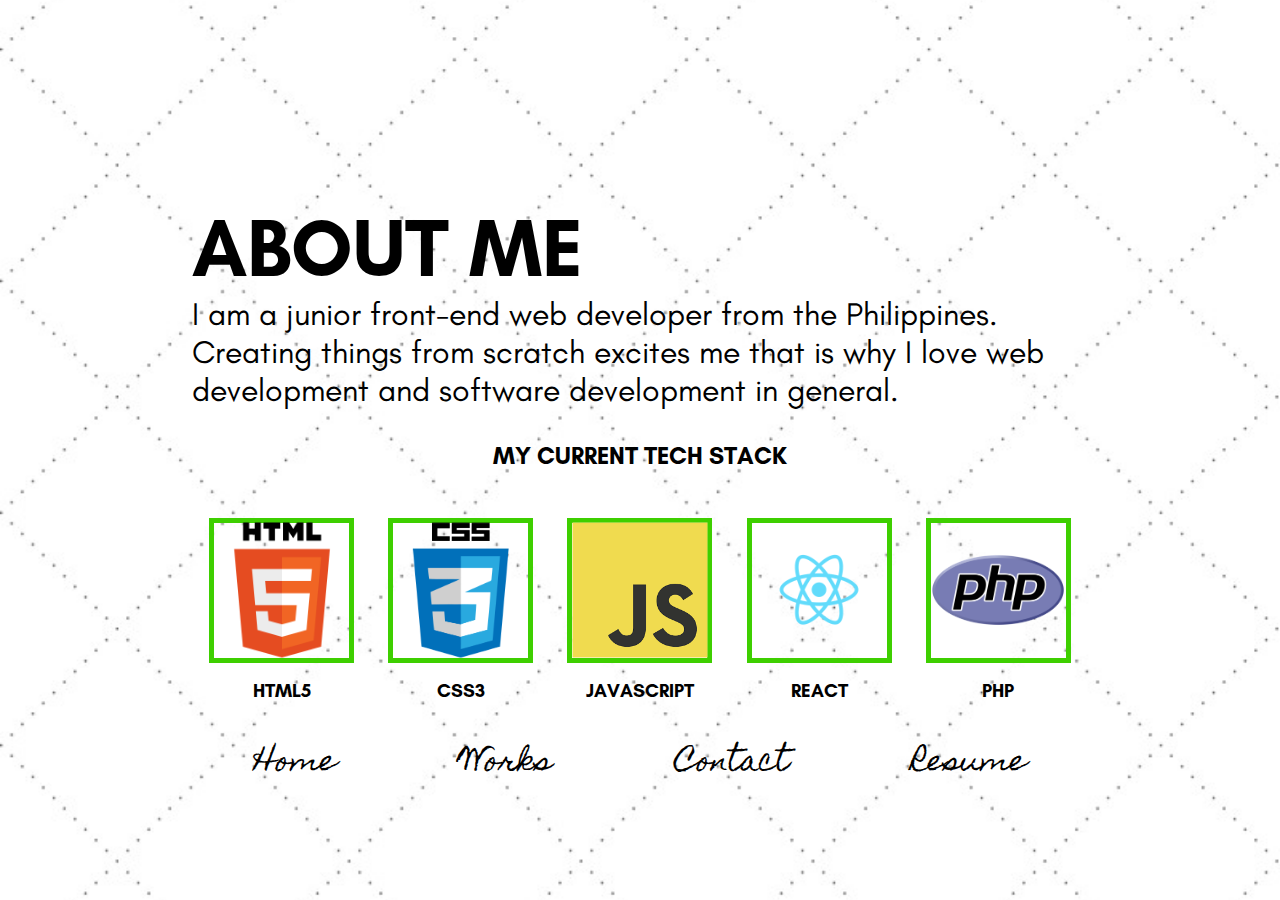
<file: pages/about.html>
<!DOCTYPE html>
<html lang="en">

<head>
    <meta charset="UTF-8">
    <meta name="viewport" content="width=device-width, initial-scale=1.0">
    <meta http-equiv="X-UA-Compatible" content="ie=edge">
    <title>About</title>
    <link rel="stylesheet" href="../css/about.css">
</head>

<body>
    <div class="container">
        <div class="primary-text">
            <h1 class="primary-text__heading">About Me</h1>
            <p class="primary-text__desc">I am a junior front-end web developer from the Philippines. Creating things from scratch
                excites me
                that is why I love web development and software development in general.</p>
        </div>

        <div class="tech-stack">
            <h2 class="tech-stack__heading">My Current Tech Stack</h2>
            <div class="tech-container flex">
                <div class="tech-container__tech">
                    <div class="green-box --mini"><img src="../res/img/about/1200px-HTML5_logo_and_wordmark.svg.png"
                            alt=""></div>
                    <h3 class="tech__title">HTML5</h3>
                </div>
                <div class="tech-container__tech">
                    <div class="green-box --mini"><img src="../res/img/about/CSS.3.svg.png" alt=""></div>
                    <h3 class="tech__title">CSS3</h3>
                </div>
                <div class="tech-container__tech">
                    <div class="green-box --mini"><img src="../res/img/about/download.png" alt=""></div>
                    <h3 class="tech__title">Javascript</h3>
                </div>
                <div class="tech-container__tech">
                    <div class="green-box --mini"><img src="../res/img/about/download (2).png" alt=""></div>
                    <h3 class="tech__title">React</h3>
                </div>
                <div class="tech-container__tech">
                    <div class="green-box --mini"><img src="../res/img/about/download (1).png" alt=""></div>
                    <h3 class="tech__title">PHP</h3>
                </div>
            </div>
            <nav>
                <ul class="links">
                    <li><a href="../index.html" class="link">Home</a></li>
                    <li><a href="../pages/works.html" class="link">Works</a></li>
                    <li><a href="../pages/contact.html" class="link">Contact</a></li>
                    <li><a href="" class="link">Resume</a></li>
                </ul>
            </nav>
        </div>
    </div>
</body>

</html>
</file>
<file: css/about.css>
* {
  padding: 0;
  margin: 0;
}

@font-face {
  font-family: "Glacial Indifference Bold";
  src: url("../../res/fonts/glacial-indifference/GlacialIndifference-Bold.otf") format("opentype");
}

@font-face {
  font-family: "Glacial Indifference";
  src: url("../../res/fonts/glacial-indifference/GlacialIndifference-Regular.otf") format("opentype");
}

@font-face {
  font-family: "Homemade Apple";
  src: url("../../res/fonts/homemade-apple/HomemadeApple.ttf") format("truetype");
}

h1, h2, h3, h4, h5, h6 {
  font-family: "Glacial Indifference Bold";
  text-transform: uppercase;
}

body {
  background: url("../../res/img/canva-dotted-diamond-background-h42V4JLazXY.jpg");
  background-attachment: fixed;
  background-position: center;
  background-size: cover;
  background-repeat: no-repeat;
  font-family: "Homemade Apple";
  min-height: 100vh;
  display: -webkit-box;
  display: -ms-flexbox;
  display: flex;
  -webkit-box-pack: center;
      -ms-flex-pack: center;
          justify-content: center;
  -webkit-box-align: center;
      -ms-flex-align: center;
          align-items: center;
}

ul {
  list-style: none;
}

.link {
  text-decoration: none;
  color: black;
  font-size: 1.75rem;
}

.primary-text__heading {
  font-size: 5rem;
}

nav .links {
  position: absolute;
  top: -1.5rem;
  right: -10rem;
  height: 100%;
}

nav .links li:last-child {
  position: absolute;
  bottom: -3rem;
}

@media screen and (max-width: 800px) {
  html {
    font-size: 4vmin;
  }
  nav .links {
    position: absolute;
    right: unset;
    bottom: unset;
    height: auto;
    display: -webkit-box;
    display: -ms-flexbox;
    display: flex;
    top: -4rem;
    left: -1.25rem;
    text-align: center;
  }
  .links li {
    margin-right: 1rem;
  }
  nav .link {
    font-size: 1.15rem;
  }
  nav .links li:last-child {
    position: static;
  }
}

.container {
  width: 70%;
}

nav .links li:last-child {
  bottom: unset;
}

.primary-text__desc {
  font-family: "Glacial Indifference";
  font-size: 2rem;
  margin-bottom: 2rem;
}

.tech-stack {
  position: relative;
}

.tech-container__tech {
  display: -webkit-box;
  display: -ms-flexbox;
  display: flex;
  -webkit-box-orient: vertical;
  -webkit-box-direction: normal;
      -ms-flex-direction: column;
          flex-direction: column;
  -webkit-box-align: center;
      -ms-flex-align: center;
          align-items: center;
}

.tech-stack__heading {
  text-align: center;
  margin-bottom: 3rem;
}

.tech__title {
  text-align: center;
}

.green-box.--mini {
  width: 15vh;
  height: 15vh;
  border: 5px solid #3ecf00;
  margin-bottom: 1rem;
  position: relative;
}

.green-box.--mini img {
  max-width: 100%;
  max-height: 100%;
  position: absolute;
  top: 50%;
  left: 50%;
  -webkit-transform: translate(-50%, -50%);
          transform: translate(-50%, -50%);
}

.flex {
  display: -webkit-box;
  display: -ms-flexbox;
  display: flex;
  -ms-flex-pack: distribute;
      justify-content: space-around;
}

nav {
  position: absolute;
  right: unset;
  bottom: -2rem;
  top: unset;
  left: unset;
  width: 100%;
}

nav .links {
  display: -webkit-box;
  display: -ms-flexbox;
  display: flex;
  text-align: center;
  -ms-flex-pack: distribute;
      justify-content: space-around;
  right: unset;
  top: unset;
  left: unset;
  width: 100%;
}

nav .links li:last-child {
  position: static;
}

@media screen and (max-width: 800px) {
  .container {
    width: 95%;
    text-align: center;
    padding: 2rem 0;
  }
  .primary-text__heading {
    font-size: 2.5rem;
  }
  .flex {
    -ms-flex-wrap: wrap;
        flex-wrap: wrap;
  }
  .tech-container__tech {
    -webkit-box-flex: 1;
        -ms-flex-positive: 1;
            flex-grow: 1;
    -ms-flex-preferred-size: 33%;
        flex-basis: 33%;
    margin-bottom: 2rem;
  }
  nav .links li:last-child {
    position: static;
  }
}
/*# sourceMappingURL=about.css.map */
</file>
